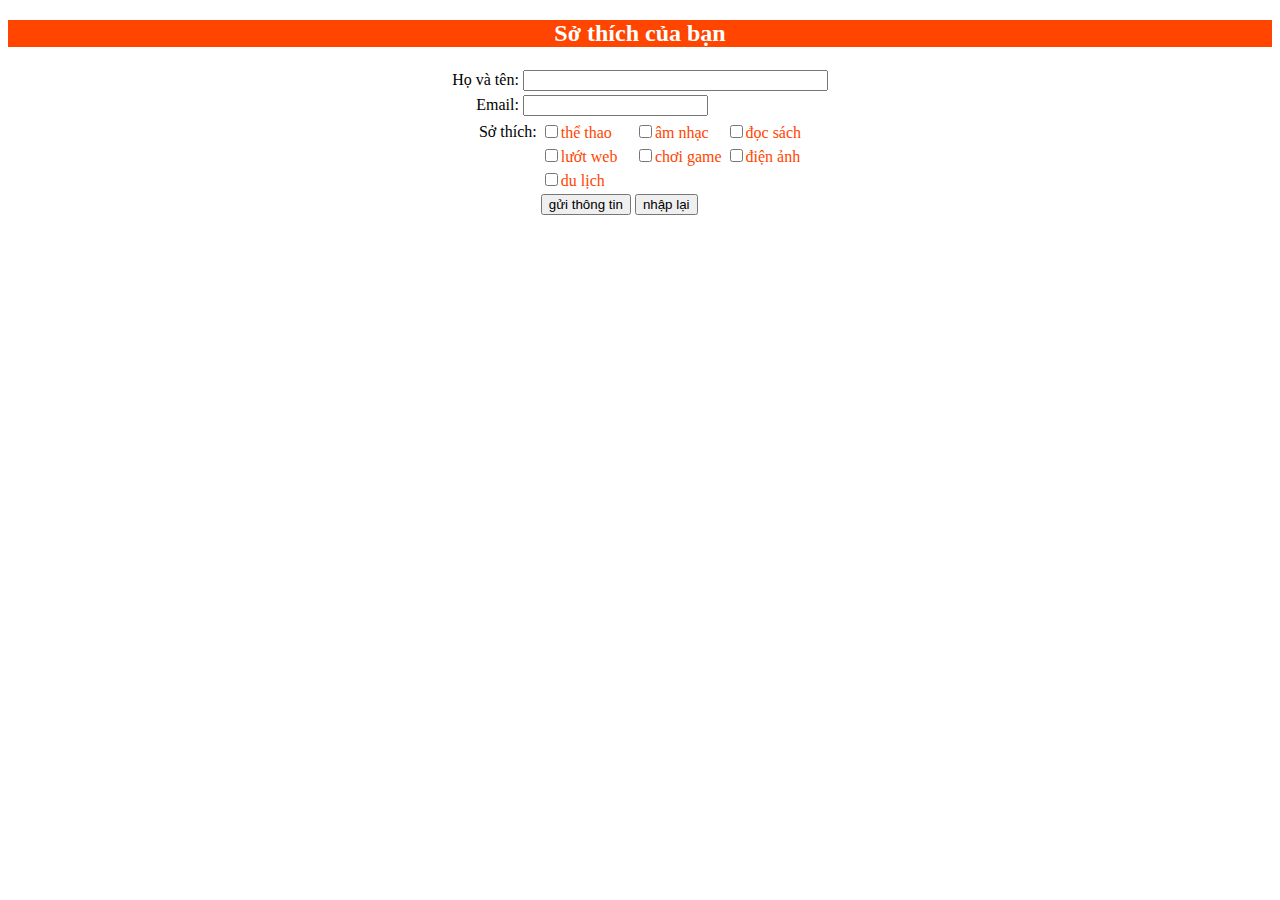
<file: index.html>
<!DOCTYPE html>
<html lang="en">
<head>
    <meta charset="UTF-8">
    <title>Title</title>
    <link rel="stylesheet" href="fileindex.css">
</head>
<body>
<h2>Sở thích của bạn</h2>
<table align="center">
    <tr>
        <td><span>Họ và tên:</span></td>
        <td><input type="text" name="yourname" size="35px"></td>
    </tr>
    <tr>
        <td align="right"><span>Email:</span></td>
        <td><input type="text" name="email" size="20px"></td>
    </tr>
</table>
<table align="center">
    <tr>
        <td><span>Sở thích:</span></td>
        <td><input type="checkbox" name="sport" value="thể thao">thể thao</td>
        <td><input type="checkbox" name="music" value="âm nhạc">âm nhạc</td>
        <td><input type="checkbox" name="read" value="đọc sách">đọc sách</td>
    </tr>
    <tr>
        <td></td>
        <td><input type="checkbox" name="tweb" value="đọc sách">lướt web</td>
        <td><input type="checkbox" name="game" value="đọc sách">chơi game</td>
        <td><input type="checkbox" name="film" value="đọc sách">điện ảnh</td>
    </tr>
    <td></td>
    <td><input type="checkbox" name="travel" value="đọc sách">du lịch</td>
    <tr>
        <td></td>
        <td><input type="submit" value="gửi thông tin"></td>
        <td><input type="submit" value="nhập lại"></td>
    </tr>
</table>
</body>
</html>
</file>
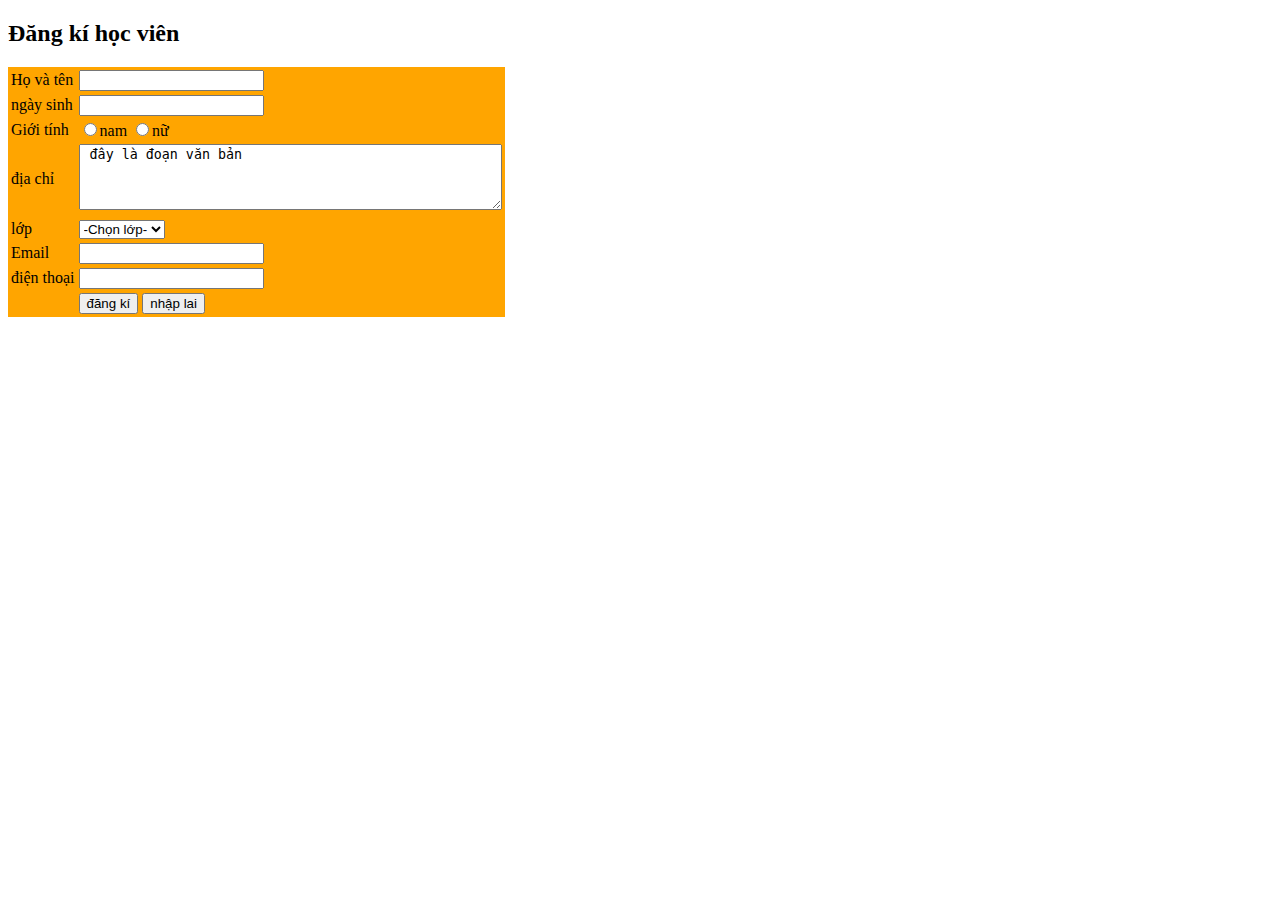
<file: taoform.html>
<!DOCTYPE html>
<html lang="en">
<head>
    <meta charset="UTF-8">
    <title>Title</title>
  <link rel="stylesheet" href="file form.css">
</head>
<body>
<h2>Đăng kí học viên</h2>
<table>
  <tr>
    <td> Họ và tên </td>
    <td>  <input type="text" name="yourname"></td>
  </tr>
  <tr>
    <td>ngày sinh</td>
    <td><input type="text" name="date"></td>
  </tr>
  <tr>
    <td>Giới tính </td>
    <td>
      <input type="radio" name="gender" value="famle">nam
      <input type="radio" name="gender" value="male">nữ
    </td>
  </tr>
  <td>địa chỉ </td>
  <td><textarea rows="4" cols="50" > đây là đoạn văn bản</textarea></td>
  <tr>
  <tr>
    <td>lớp </td>
    <td><select>
      <option value="chọn lớp">-Chọn lớp-</option>
    </select>
    </td>
  </tr>
  <tr>
    <td>Email </td>
    <td><input type="text" name="email"></td>
  </tr>
  <tr>
    <td> điện thoại</td>
    <td><input type="text" name="phone"></td>
  </tr>
  <tr>
    <td></td>
    <td>
      <input type="submit" value="đăng kí" size="15px">
      <input type="submit" value="nhập lai" size="15px">
    </td>
  </tr>
</table>
</body>
</html>
</file>
<file: fileindex.css>
h2{
    background-color: orangered;
    text-align: center;
    color: white;
}
tr,td{
    color: orangered;
}
span {
    color: black;
}
</file>
<file: file form.css>
table{
    background-color: orange;
}
</file>
